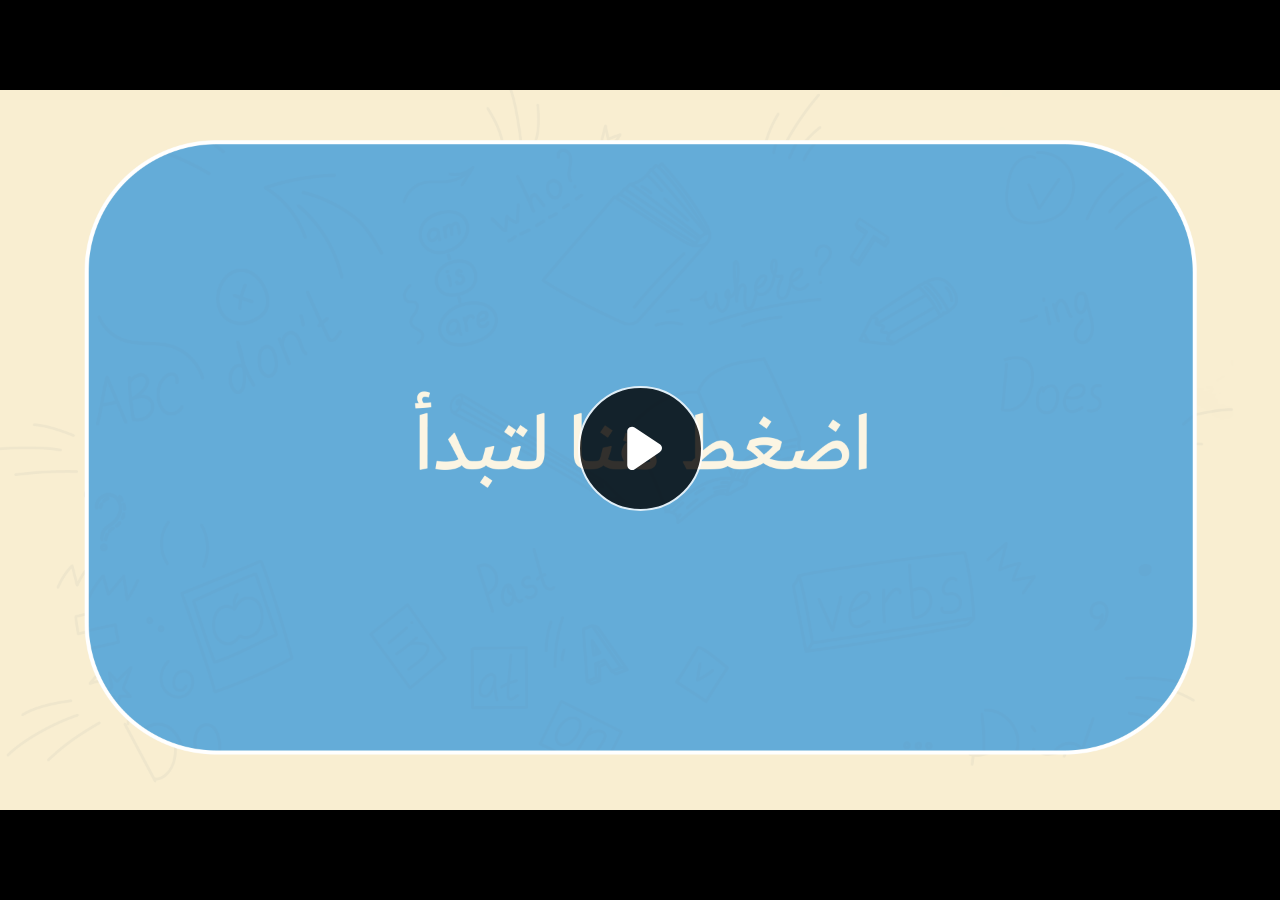
<file: index.html>
﻿<!doctype html>
<html lang="en-US">
<head>
  <meta charset="utf-8">
  <!-- Created using Storyline 360 - http://www.articulate.com  -->
  <!-- version: 3.77.30587.0 -->
  <title>EG.G6.ESCI.SEM1.UA.T1.S3.3 Q2</title>
  <meta http-equiv="x-ua-compatible" content="IE=edge"/>
  <meta name="viewport" content="width=device-width,initial-scale=1,user-scalable=no,shrink-to-fit=no,minimal-ui"/>
  <meta name="apple-mobile-web-app-capable" content="yes"/>
  <style>
    html, body { height: 100%; padding: 0; margin: 0 }
    #app { height: 100%; width: 100%; }
  </style>

  <script>
    window.DS = {};
    window.globals = {
      DATA_PATH_BASE: '',
      HAS_FRAME: true,
      HAS_SLIDE: true,

      lmsPresent: false,
      tinCanPresent: false,
      cmi5Present: false,
      aoSupport: false,
      scale: 'noscale',
      captureRc: false,
      browserSize: 'optimal',
      bgColor: '#282828',
      features: 'AccessibleVideo,ConnectionMessages,DropIn1,DropIn2,FullScreenToggle,LayerPresentAsDialog,MultipleQuizTracking,PlayerSpeedControl,StreamingVideo,UpdatedThemeEditor,UseAudioElement,VideoSync',
      themeName: 'unified',
      preloaderColor: '#FFFFFF',
      suppressAnalytics: false,
      productChannel: 'stable',
      publishSource: 'storyline',
      aid: 'aid|91157bde-8065-478c-9d48-2e928d1617b8',
      cid: '1c8e9d04-6d1b-4b42-a615-0e039b97aadc',
      playerVersion: '3.77.30587.0',
      publishTimestamp: '2023-12-03T19:05:39.0937410Z',
      maxIosVideoElements: 10,
      connectionSettings: { message: 'You%20are%20offline.%20Trying%20to%20reconnect...', useDarkTheme: false, mode: 'disabled' },

      
      parseParams: function(qs) {
        if (window.globals.parsedParams != null) {
          return window.globals.parsedParams;
        }
        qs = (qs || window.location.search.substr(1)).split('+').join(' ');
        var params = {},
            tokens,
            re = /[?&]?([^=]+)=([^&]*)/g;

        while (tokens = re.exec(qs)) {
          params[decodeURIComponent(tokens[1]).trim()] =
            decodeURIComponent(tokens[2]).trim();
        }
        window.globals.parsedParams = params;
        return params;
      }

    };
  </script>
  <script>
    var isIe11 = ('ActiveXObject' in window || window.MSBlobBuilder != null)
      && window.msCrypto != null && !window.ActiveXObject;
    if (isIe11) {
      window.globals.unsupportedBrowser = true;
      document.write(atob('[base64]'));
    }
  </script>
  
  <script>window.THREE = { };</script>
  
</head>
<body style="background: #282828" class="cs-HTML theme-unified">
  <!-- 360 -->
  <script>!function(){var e,i=/iPhone/i,o=/iPod/i,n=/iPad/i,t=/\biOS-universal(?:.+)Mac\b/i,r=/\bAndroid(?:.+)Mobile\b/i,a=/Android/i,d=/(?:SD4930UR|\bSilk(?:.+)Mobile\b)/i,p=/Silk/i,l=/Windows Phone/i,u=/\bWindows(?:.+)ARM\b/i,b=/BlackBerry/i,s=/BB10/i,c=/Opera Mini/i,f=/\b(CriOS|Chrome)(?:.+)Mobile/i,h=/Mobile(?:.+)Firefox\b/i,v=function(e){return void 0!==e&&"MacIntel"===e.platform&&"number"==typeof e.maxTouchPoints&&e.maxTouchPoints>1&&"undefined"==typeof MSStream};e=function(e){var m={userAgent:"",platform:"",maxTouchPoints:0};e||"undefined"==typeof navigator?"string"==typeof e?m.userAgent=e:e&&e.userAgent&&(m={userAgent:e.userAgent,platform:e.platform,maxTouchPoints:e.maxTouchPoints||0}):m={userAgent:navigator.userAgent,platform:navigator.platform,maxTouchPoints:navigator.maxTouchPoints||0};var g=m.userAgent,y=g.split("[FBAN");void 0!==y[1]&&(g=y[0]),void 0!==(y=g.split("Twitter"))[1]&&(g=y[0]);var A=function(e){return function(i){return i.test(e)}}(g),w={apple:{phone:A(i)&&!A(l),ipod:A(o),tablet:!A(i)&&(A(n)||v(m))&&!A(l),universal:A(t),device:(A(i)||A(o)||A(n)||A(t)||v(m))&&!A(l)},amazon:{phone:A(d),tablet:!A(d)&&A(p),device:A(d)||A(p)},android:{phone:!A(l)&&A(d)||!A(l)&&A(r),tablet:!A(l)&&!A(d)&&!A(r)&&(A(p)||A(a)),device:!A(l)&&(A(d)||A(p)||A(r)||A(a))||A(/\bokhttp\b/i)},windows:{phone:A(l),tablet:A(u),device:A(l)||A(u)},other:{blackberry:A(b),blackberry10:A(s),opera:A(c),firefox:A(h),chrome:A(f),device:A(b)||A(s)||A(c)||A(h)||A(f)},any:!1,phone:!1,tablet:!1};return w.any=w.apple.device||w.android.device||w.windows.device||w.other.device,w.phone=w.apple.phone||w.android.phone||w.windows.phone,w.tablet=w.apple.tablet||w.android.tablet||w.windows.tablet,w}(),"object"==typeof exports&&"undefined"!=typeof module?module.exports=e:"function"==typeof define&&define.amd?define((function(){return e})):this.isMobile=e}();
    window.isMobile.apple.tablet = window.isMobile.apple.tablet ||
      (navigator.platform === 'MacIntel' && navigator.maxTouchPoints > 1);
    window.isMobile.apple.device = window.isMobile.apple.device || window.isMobile.apple.tablet;
    window.isMobile.tablet = window.isMobile.tablet || window.isMobile.apple.tablet;
    window.isMobile.any = window.isMobile.any || window.isMobile.apple.tablet;
  </script>

  <div id="focus-sink" tabindex="-1"></div>

  <div id="preso"></div>
  <script>
    (function() {

      var classTypes = [ 'desktop', 'mobile', 'phone', 'tablet' ];

      var addDeviceClasses = function(prefix, testObj) {
        var curr, i;
        for (i = 0; i < classTypes.length; i++) {
          curr = classTypes[i];
          if (testObj[curr]) {
            document.body.classList.add(prefix + curr);
          }
        }
      };

      var params = window.globals.parseParams(),
          isDevicePreview = params.devicepreview === '1',
          isPhoneOverride = params.deviceType === 'phone' || (isDevicePreview && params.phone == '1'),
          isTabletOverride = (params.deviceType === 'tablet' || isDevicePreview) && !isPhoneOverride,
          isMobileOverride = isPhoneOverride || isTabletOverride;

      var deviceView = {
        desktop: !window.isMobile.any && !isMobileOverride,
        mobile: window.isMobile.any || isMobileOverride,
        phone: isPhoneOverride || (window.isMobile.phone && !isTabletOverride),
        tablet: isTabletOverride || window.isMobile.tablet
      };

      window.globals.deviceView = deviceView;
      window.isMobile.desktop = !window.isMobile.any;
      window.isMobile.mobile = window.isMobile.any;

      addDeviceClasses('view-', deviceView);

    })();
  </script>
  
  <script src='story_content/user.js' type=text/javascript></script>
  <div class="slide-loader"></div>

  <script>
    var doc = document, loader = doc.body.querySelector('.slide-loader'); [ 1, 2, 3 ].forEach(function(n) { var d = doc.createElement('div'); d.style.backgroundColor = window.globals.preloaderColor; d.classList.add('mobile-loader-dot'); d.classList.add('dot' + n); loader.appendChild(d); });
  </script>

  <div class="mobile-load-title-overlay" style="display: none">
    <div class="mobile-load-title">EG.G6.ESCI.SEM1.UA.T1.S3.3 Q2</div>
  </div>

  <div class="mobile-chrome-warning"></div>

  
<style>
  .warn-connection-dialog {
    display: none;
    background: transparent;
    pointer-events: none;
    position: fixed;
    left: 0;
    top: 0;
    width: 100%;
    height: 100%;
    z-index: 999;
  }

  .warn-connection-content {
    border-radius: 4px;
    background: white;
    border: 1px solid #E7E7E7;
    color: #333333;
    box-shadow: 0 2px 4px rgba(0, 0, 0, 0.25);
    transition: all 150ms ease-out;
    position: absolute;
    white-space: nowrap;
  }

  .view-phone.is-landscape .warn-connection-content {
    left: 23px;
    bottom: 23px;
  }

  .view-tablet.is-landscape .warn-connection-content {
    left: 50%;
    top: 20px;
    transform: translateX(-50%);
  }

  .is-portrait .warn-connection-content {
    transform: translate(-50%, calc(-100% - 15px));
  }

  .warn-connection-content p {
    display: inline-block;
    margin: 0 8px 0 0;
    line-height: 33px;
    font-size: 11px;
  }

  .warn-connection-content svg {
    position: relative;
    vertical-align: middle;
    margin: 0 2px 2px 8px;
  }

  .view-desktop .warn-connection-content {
    left: 1.5em;
    bottom: 1.5em;
  }

  .view-desktop .warn-connection-content p {
    font-size: 1.1em;
  }

  .is-offline .warn-connection-dialog {
    display: block;
  }

  .is-offline .cs-panel * {
    pointer-events: none !important;
  }

  .is-offline .cs-panel {
    pointer-events: all !important;
  }

  .is-offline #nav-controls * {
    pointer-events: none !important;
  }

  .is-offline #nav-controls {
    pointer-events: all !important;
  }
</style>

<div class="warn-connection-dialog">
  <div class="warn-connection-content">
    <svg width="17" height="15" viewBox="0 0 17 15" xmlns="http://www.w3.org/2000/svg">
      <path fill="#8F0000" stroke="white" d="M16.07,12.98 L15.88,12.23 L9.51,1.21 C8.97,0.26,7.6,0.26,7.06,1.21 L0.69,12.23 C0.15,13.16,0.81,14.36,1.91,14.36 H14.65 C15.47,14.36,16.05,13.7,16.07,12.98 Z"/>
      <path fill="white" stroke="white" d="M8.58,5.5 C8.35,5.28,8.5,5.35,8.21,5.32 C8.09,5.35,7.97,5.49,7.96,5.67 C7.97,5.79,7.98,5.92,7.98,6.04 L7.98,6.04 C7.99,6.17,8,6.31,8.01,6.43 L8.01,6.44 C8.03,6.92,8.06,7.41,8.09,7.9 L8.09,7.9 C8.12,8.39,8.14,8.88,8.17,9.37 C8.17,9.39,8.18,9.42,8.2,9.44 C8.23,9.46,8.25,9.47,8.28,9.47 C8.31,9.47,8.34,9.46,8.35,9.44 C8.37,9.43,8.38,9.4,8.39,9.35 L8.39,9.34 C8.39,9.24,8.4,9.15,8.4,9.05 L8.4,9.05 C8.41,8.96,8.41,8.86,8.42,8.75 C8.43,8.44,8.45,8.12,8.47,7.81 L8.47,7.81 C8.49,7.49,8.51,7.18,8.53,6.87 C8.55,6.46,8.56,6.05,8.59,5.64 L8.6,5.62 C8.6,5.57,8.59,5.53,8.58,5.5 L8.21,5.32 Z"/>
      <circle fill="white" stroke="white" cx="8.3" cy="11.35" r="0.3"/>
    </svg>
    <p>You are offline. Trying to reconnect...</p>
  </div>
</div>

<script>
  (function() {
    window.DS.connection = {
      warningShown: false,
      assets: {},
      loadingAssetGroup: false,
      retryDelay: 500
    };

    var connectionSettings = window.globals.connectionSettings || {};

    // The `window.globals.features` variable must be set in `webpack.dev.config` when testing locally - it is not enough
    // to have it in the data - but it must be set there as well.
    var useConnectionMessages = window.AbortController != null &&
      window.location.protocol != 'file:' &&
      window.globals.features.indexOf('ConnectionMessages') != -1 &&
      connectionSettings.mode === 'normal';

    window.DS.connection.useConnectionMessages = useConnectionMessages

    var assetCount = 0;
    var checkLoadedId;


    if (useConnectionMessages && connectionSettings != null) {
      var contentEl = document.querySelector('.warn-connection-content');
      var messageEl = contentEl.querySelector('p')

      if (connectionSettings.useDarkTheme) {
        contentEl.style.borderColor = '#BABBBA';
        contentEl.style.backgroundColor = '#282828';
        contentEl.style.color = '#FFFFFF';
      }

      if (connectionSettings.message != null) {
        messageEl.textContent = window.decodeURIComponent(connectionSettings.message);
      }
    }

    function checkAssetsReady() {
      for (var i in DS.connection.assets) {
        if (!DS.connection.assets[i].success) {
          return false;
        }
      }
      return true;
    }

    function stopAssetGroup() {
      if (!useConnectionMessages) { return; }

      assetCount = 0;

      DS.connection.oldAssetGroup = DS.connection.assets;
      DS.connection.assets = {};
      DS.connection.loadingAssetGroup = false;
      clearInterval(checkLoadedId);
    }

    function startAssetGroup() {
      if (!useConnectionMessages) { return; }
      var ticks = 0;
      clearInterval(checkLoadedId);
      checkLoadedId = setInterval(function() {
        var loaded = 0;
        if (assetCount === 0 && loaded === 0) {
          clearInterval(checkLoadedId);
          return;
        }

        for (var i in DS.connection.assets) {
          if (DS.connection.assets[i].success) {
            loaded++;
          }
        }

        if (assetCount === loaded && checkAssetsReady()) {
          for (var i in DS.connection.assets) {
            if (DS.connection.assets[i].action) {
              DS.connection.assets[i].action();
            }
          }
          hideWarning();
          stopAssetGroup();
        }
      }, 100)
    }

    function requiredAsset(url, action, retry, type) {
      if (!useConnectionMessages) { return; }
      if (DS.connection.assets[url]) { return; }

      DS.connection.assets[url] = {
        success: false, action: action, retry: retry, type: type
      };
      assetCount = Object.keys(DS.connection.assets).length;
      if (!DS.connection.loadingAssetGroup) {
        startAssetGroup();
      }
      DS.connection.loadingAssetGroup = true;
    }

    function assetLoaded(url) {
      if (!useConnectionMessages) { return; }
      if (DS.connection.assets[url]) {
        DS.connection.assets[url].success = true;
      }
    }

    function assetFailed(url) {
      if (!useConnectionMessages) { return; }
      if (!DS.connection.assets[url]) {
        if (/\.js$/.test(url) && url.indexOf('transcripts') === -1) {
          setTimeout(function() {
            if (DS.connection.lastSlideLoaded != null) {
              DS.connection.lastSlideLoaded();
            }
          }, DS.connection.retryDelay);
        }
        return;
      }
      if (!DS.connection.warningShown) { showWarning(); }
      if (DS.connection.assets[url].retry) {
        setTimeout(function() {
          if (!DS.connection.assets[url].success) {
            DS.connection.assets[url].retry()
          }
        }, DS.connection.retryDelay);
      }
    }

    function hideWarning() {
      document.body.classList.remove('is-offline');
      DS.connection.warningShown = false;
    }
    DS.connection.hideWarning = hideWarning

    function showWarning(btn) {
      document.body.classList.add('is-offline')
      DS.connection.warningShown = true;
      updateWarningPosition();
    }

    function updateWarningPosition() {
      if (!DS.connection.warningShown) {
        return;
      }

      var isPortrait = document.body.classList.contains('is-portrait');
      var warningEl = document.querySelector('.warn-connection-content');

      if (isPortrait) {
        var slide = document.querySelector('.primary-slide');
        var slideRect = slide.getBoundingClientRect();

        warningEl.style.top = `${slideRect.top}px`
        warningEl.style.left = `${slideRect.left + slideRect.width / 2}px`
      } else {
        warningEl.style.top = null;
        warningEl.style.left = null;
      }

      window.requestAnimationFrame(updateWarningPosition);
    }

    // these will all be noops if the feature flag isn't set in
    // the data and `window.globals.features`
    DS.connection.requiredAsset = requiredAsset;
    DS.connection.assetLoaded = assetLoaded;
    DS.connection.assetFailed = assetFailed;
    DS.connection.stopAssetGroup = stopAssetGroup;
    DS.connection.startAssetGroup = startAssetGroup;
  })();
</script>


  <script>
    
    if (window.autoSpider && window.vInterfaceObject) {
      document.querySelector('.mobile-load-title-overlay').style.display = 'none';
    }
  </script>

  

  <link rel="stylesheet" href="html5/data/css/output.min.css" data-noprefix/>
</body>
<script src="html5/lib/scripts/bootstrapper.min.js"></script>
</html>
</file>
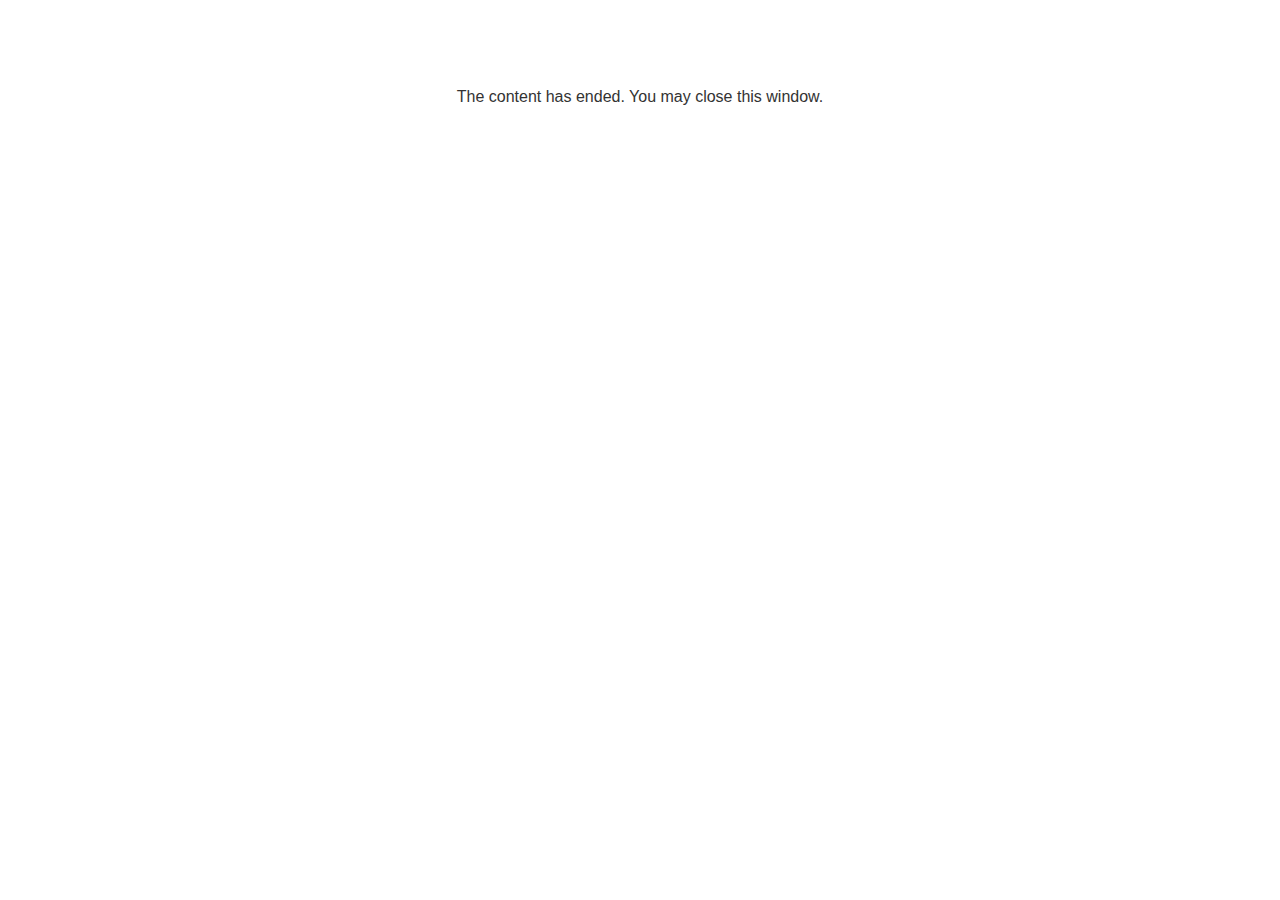
<file: lms/goodbye.html>
<!doctype html>
<html>
<body style="background-color: #ffffff;">

<p role="alert" style="color: #333333;font-family: Lato, articulate, tahoma, arial;font-size: medium;text-align: center;">
<br><br><br><br>
The content has ended. You may close this window.
</p>

</body>
</html>
</file>
<file: html5/data/css/output.min.css>
@font-face {
  font-family: 'LatoBold Charset1_ BoldFFA883F7';
  src: url('[data-uri]');
  font-style: normal;
  font-weight: normal;
}
@font-face {
  font-family: 'Lato Charset1_ 6f7CZrzkA2CBCA55';
  src: url('[data-uri]');
  font-style: normal;
  font-weight: normal;
}
@font-face {
  font-family: 'DubaiBold Charset1_BoldC8320A3E';
  src: url('[data-uri]');
  font-style: normal;
  font-weight: normal;
}
@font-face {
  font-family: 'Dubai Charset1_ 5pRGZ5H4581D8A6';
  src: url('[data-uri]');
  font-style: normal;
  font-weight: normal;
}
@font-face {
  font-family: 'Dubai MediumBold ChBoldCFF80C66';
  src: url('[data-uri]');
  font-style: normal;
  font-weight: normal;
}
@font-face {
  font-family: 'Open Sans Charset1_ 6lpC524BDDB';
  src: url('[data-uri]');
  font-style: normal;
  font-weight: normal;
}
@font-face {
  font-family: 'Dubai Charset0_v8wz5Y8k741D6E07';
  src: url('[data-uri]');
  font-style: normal;
  font-weight: normal;
}
@font-face {
  font-family: 'DubaiBold Charset0_BoldD2773439';
  src: url('[data-uri]');
  font-style: normal;
  font-weight: normal;
}
@font-face {
  font-family: 'Dubai MediumBold ChBold9429EB4D';
  src: url('[data-uri]');
  font-style: normal;
  font-weight: normal;
}
@font-face {
  font-family: 'Open Sans Charset0_v9TY33EDE6F2';
  src: url('[data-uri]');
  font-style: normal;
  font-weight: normal;
}
.cs-HTML {
  background: rgba(40, 40, 40, 1);
}
.cs-npnxnanbsnfns00001100101 .cs-infopanel  {
  box-shadow: 0 1px 0 rgba(0, 0, 0, 0);
  background: rgba(255, 255, 255, 1);
}
.cs-npnxnanbsnfns00001100101 .cs-infopanel .cs-link {
  color: rgba(186, 187, 186, 1);
}
.cs-npnxnanbsnfns00001100101 .cs-infopanel .cs-link:hover {
  color: rgba(255, 255, 255, 1);
}
.cs-npnxnanbsnfns00001100101 .cs-infopanel .cs-name {
  color: rgba(68, 68, 68, 1);
}
.cs-npnxnanbsnfns00001100101 .cs-infopanel .cs-title {
  color: rgba(153, 153, 153, 1);
}
.cs-npnxnanbsnfns00001100101 .cs-infopanelpopup  {
  box-shadow: 0 1px 0 rgba(0, 0, 0, 0);
  background: rgba(0, 0, 0, 0);
}
.cs-npnxnanbsnfns00001100101 .cs-infopanelpopup .cs-link {
  color: rgba(255, 0, 0, 1);
}
.cs-npnxnanbsnfns00001100101 .cs-infopanelpopup .cs-link:hover {
  color: rgba(255, 255, 255, 1);
}
.cs-npnxnanbsnfns00001100101 .cs-infopanelpopup .cs-name {
  color: rgba(255, 255, 255, 1);
}
.cs-npnxnanbsnfns00001100101 .cs-infopanelpopup .cs-bio {
  color: rgba(186, 187, 186, 1);
}
.cs-npnxnanbsnfns00001100101 .cs-timer  {
  color: rgba(186, 187, 186, 1);
}
.cs-npnxnanbsnfns00001100101 .cs-duration stop:first-child {
  stop-color: rgba(60, 60, 60, 1);
}
.cs-npnxnanbsnfns00001100101 .cs-duration stop:last-child {
  stop-color: rgba(60, 60, 60, 1);
}
.cs-npnxnanbsnfns00001100101 .cs-elapsed stop:first-child {
  stop-color: rgba(254, 227, 71, 1);
}
.cs-npnxnanbsnfns00001100101 .cs-elapsed stop:last-child {
  stop-color: rgba(254, 227, 71, 1);
}
.cs-npnxnanbsnfns00001100101 .cs-timer .cs-pie .cs-innerstroke {
  stroke: rgba(199, 199, 199, 1);
}
.cs-npnxnanbsnfns00001100101 .cs-timer .cs-pie .cs-innerborder {
  stroke: rgba(255, 255, 255, 1);
}
.cs-npnxnanbsnfns00001100101 .cs-window  {
  box-shadow: 0 8px 5px rgba(0, 0, 0, 0.2);
  border-color: rgba(49, 99, 0, 0);
  background: rgba(33, 33, 33, 1);
  color: rgba(248, 248, 248, 1);
}
.cs-npnxnanbsnfns00001100101 .cs-window .cs-diva {
  border-color: rgba(78, 78, 78, 1);
}
.cs-npnxnanbsnfns00001100101 .cs-window .cs-divb {
  border-color: rgba(78, 78, 78, 0);
}
.cs-npnxnanbsnfns00001100101 .cs-editor .cs-editor-slide {
  color: rgba(226, 226, 226, 1);
}
.cs-npnxnanbsnfns00001100101 .cs-editor .cs-editor-html {
  color: rgba(186, 187, 186, 1);
}
.cs-npnxnanbsnfns00001100101 .cs-editor .cs-editor-button {
  text-shadow: 0 1px 0 rgba(0, 0, 0, 0);
  color: rgba(255, 255, 255, 1);
  border-color: rgba(211, 211, 211, 1);
  background: rgba(34, 34, 34, 1);
}
.cs-npnxnanbsnfns00001100101 .cs-editor .cs-editor-button:hover {
  background: rgba(68, 68, 68, 1);
}
.cs-npnxnanbsnfns00001100101 .cs-editor .cs-editor-button:active {
  background: rgba(68, 68, 68, 1);
}
.cs-npnxnanbsnfns00001100101 .cs-listitem  {
  color: rgba(186, 187, 186, 1);
  border-color: none;
  border: 1px solid transparent;
}
.cs-npnxnanbsnfns00001100101 .cs-listitem:hover {
  background: rgba(255, 255, 255, 0.06);
  border-color: rgba(108, 108, 108, 1) !important;
  border-width: 1px;
  border-radius: 2px;
  border-style: solid;
  box-sizing: border-box;
}
.cs-npnxnanbsnfns00001100101 .cs-listitem.hover {
  background: rgba(255, 255, 255, 0.06);
  border-color: rgba(108, 108, 108, 1) !important;
  border-width: 1px;
  border-radius: 2px;
  border-style: solid;
  box-sizing: border-box;
}
.cs-npnxnanbsnfns00001100101 .cs-glossary  {
  color: rgba(186, 187, 186, 1);
}
.cs-npnxnanbsnfns00001100101 .cs-glossary .cs-scrolling-panel {
  background: rgba(0, 0, 0, 0);
}
.cs-npnxnanbsnfns00001100101 .cs-glossary .cs-term.cs-selected .cs-choice-list-trigger {
  color: rgba(255, 255, 255, 1);
  background: rgba(255, 255, 255, 1);
}
.cs-npnxnanbsnfns00001100101 .cs-glossary .cs-term.cs-selected .cs-choice-list-trigger:focus {
  color: rgba(255, 255, 255, 1);
  background: rgba(255, 255, 255, 1);
}
.cs-npnxnanbsnfns00001100101 .cs-glossary .cs-term:hover .cs-choice-list-trigger {
  background: rgba(186, 187, 186, 1);
}
.cs-npnxnanbsnfns00001100101 .cs-glossary .cs-term.hover .cs-choice-list-trigger {
  background: rgba(186, 187, 186, 1);
}
.cs-npnxnanbsnfns00001100101 .cs-glossary .cs-term .cs-choice-list-trigger:focus {
  background: rgba(186, 187, 186, 1);
}
.cs-npnxnanbsnfns00001100101 .cs-glossary .cs-diva {
  border-color: rgba(0, 0, 0, 0);
}
.cs-npnxnanbsnfns00001100101 .cs-glossary .cs-divb {
  border-color: rgba(0, 0, 0, 0);
}
.cs-npnxnanbsnfns00001100101 .cs-glossary .cs-divc {
  border-color: rgba(0, 0, 0, 0);
}
.cs-npnxnanbsnfns00001100101 .cs-glossary .cs-heading {
  color: rgba(248, 248, 248, 1);
  font-weight: 700;
}
.note-content p span {
  color: rgba(186, 187, 186, 1);
  line-height: 1.4em;
  font-size: 103.769%;
}
.cs-npnxnanbsnfns00001100101 .cs-resource .cs-separator {
  border-color: rgba(0, 0, 0, 0);
}
.cs-npnxnanbsnfns00001100101 .cs-outline  {
  color: rgba(45, 45, 45, 1);
}
.cs-npnxnanbsnfns00001100101 .cs-outline .cs-diva {
  border-color: rgba(0, 0, 0, 0);
}
.cs-npnxnanbsnfns00001100101 .cs-outline .cs-divb {
  border-color: rgba(0, 0, 0, 0);
}
.cs-npnxnanbsnfns00001100101 .cs-outline .cs-divc {
  border-color: rgba(0, 0, 0, 0);
}
.cs-npnxnanbsnfns00001100101 .cs-outline .cs-search-filter:hover {
  color: rgba(0, 0, 0, 0);
}
.cs-npnxnanbsnfns00001100101 .cs-outline .cs-search-filter.hover {
  color: rgba(0, 0, 0, 0);
}
.cs-npnxnanbsnfns00001100101 .cs-transcript  {
  color: rgba(255, 255, 255, 1);
}
.cs-npnxnanbsnfns00001100101 .cs-transcript .cs-div {
  border-color: rgba(0, 0, 0, 0);
}
.cs-npnxnanbsnfns00001100101 .cs-tabs:not(.topmenu-item) {
  color: rgba(248, 248, 248, 1);
}
.cs-npnxnanbsnfns00001100101 .cs-tabs .cs-inner-button:not(.topmenu-item) {
  text-shadow: 0 1px 0 rgba(0, 0, 0, 0);
}
.cs-npnxnanbsnfns00001100101 .cs-tabs:hover:not(.topmenu-item) {
  color: rgba(248, 248, 248, 1);
}
.cs-npnxnanbsnfns00001100101 .cs-tabs.cs-selected {
  background: rgba(0, 0, 0, 0);
  color: rgba(248, 248, 248, 1);
}
.cs-npnxnanbsnfns00001100101 .cs-seekcontrol  {
  background: rgba(0, 0, 0, 0);
  border-color: rgba(0, 0, 0, 0);
}
.cs-npnxnanbsnfns00001100101 .cs-seekcontrol .cs-button:hover .cs-icon {
  fill: rgba(255, 255, 255, 1);
}
.cs-npnxnanbsnfns00001100101 .cs-seekcontrol .cs-button.hover .cs-icon {
  fill: rgba(255, 255, 255, 1);
}
.cs-npnxnanbsnfns00001100101 .cs-seekcontrol .cs-button .cs-icon-shadow {
  fill: rgba(0, 0, 0, 0);
}
.cs-npnxnanbsnfns00001100101 .cs-seekcontrol .cs-button .cs-icon {
  fill: rgba(180, 180, 180, 1);
}
.cs-npnxnanbsnfns00001100101 .cs-seekcontrol .cs-seek .cs-fill {
  background: rgba(255, 255, 255, 0.6);
}
.cs-npnxnanbsnfns00001100101 .cs-seekcontrol .cs-seek {
  background: rgba(108, 108, 108, 1);
  border-color: rgba(0, 0, 0, 0);
}
.cs-npnxnanbsnfns00001100101 .cs-searchinput .cs-input {
  color: rgba(186, 187, 186, 1);
  border-color: rgba(0, 0, 0, 0);
  background: rgba(255, 255, 255, 0.06);
}
.cs-npnxnanbsnfns00001100101 .cs-searchinput .cs-input:focus {
  color: rgba(248, 248, 248, 1);
  background: rgba(41, 41, 41, 1);
}
.cs-npnxnanbsnfns00001100101 .cs-searchinput .cs-input:hover {
  box-shadow: inset 0 0 1px 0 rgba(69, 126, 19, 0);
}
.cs-npnxnanbsnfns00001100101 .cs-searchinput .cs-input.hover {
  box-shadow: inset 0 0 1px 0 rgba(69, 126, 19, 0);
}
.cs-npnxnanbsnfns00001100101 .cs-searchinput .cs-button .cs-icon {
  fill: rgba(186, 187, 186, 1);
}
.cs-npnxnanbsnfns00001100101 .cs-searchinput .cs-button:hover {
  fill: rgba(63, 133, 0, 1);
}
.cs-npnxnanbsnfns00001100101 .cs-searchinput .cs-button.hover {
  fill: rgba(63, 133, 0, 1);
}
.cs-npnxnanbsnfns00001100101 .cs-menu  {
  box-shadow: 0 1px 0 rgba(0, 0, 0, 0);
  background: rgba(33, 33, 33, 1);
}
.cs-npnxnanbsnfns00001100101 .cs-topmenu-item.active .cs-tab {
  background: rgba(33, 33, 33, 1);
}
.cs-npnxnanbsnfns00001100101 .cs-logo  {
  box-shadow: 0 1px 0 rgba(37, 75, 0, 1);
  background: rgba(255, 255, 255, 0);
}
.cs-npnxnanbsnfns00001100101 .cs-checkbox  {
  color: rgba(255, 255, 255, 1);
}
.cs-npnxnanbsnfns00001100101 .cs-checkbox:hover {
  border-color: rgba(175, 221, 130, 1);
}
.cs-npnxnanbsnfns00001100101 .cs-checkbox.hover {
  border-color: rgba(175, 221, 130, 1);
}
.cs-npnxnanbsnfns00001100101 .cs-checkbox .cs-box {
  color: rgba(255, 255, 255, 1);
  border-color: rgba(42, 83, 0, 1);
}
.cs-npnxnanbsnfns00001100101 .cs-checkbox .cs-box:checked::after {
  color: rgba(43, 196, 0, 1);
}
.cs-npnxnanbsnfns00001100101 .cs-button  {
  text-shadow: 0 1px 0 rgba(0, 0, 0, 0);
  color: rgba(186, 187, 186, 1);
  border-color: rgba(0, 0, 0, 0);
  background: rgba(0, 0, 0, 0);
  box-shadow: 0 1px 0 rgba(0, 0, 0, 0);
}
.cs-npnxnanbsnfns00001100101 .cs-button .cs-icon {
  fill: rgba(186, 187, 186, 1);
}
.cs-npnxnanbsnfns00001100101 .cs-button .cs-icon-shadow {
  fill: rgba(0, 0, 0, 0);
}
.cs-npnxnanbsnfns00001100101 .cs-button:hover {
  background: rgba(248, 248, 248, 1);
}
.cs-npnxnanbsnfns00001100101 .cs-button.hover {
  background: rgba(248, 248, 248, 1);
}
.cs-npnxnanbsnfns00001100101 .cs-button:active {
  background: rgba(0, 0, 0, 0);
}
.cs-npnxnanbsnfns00001100101 .cs-button.cs-disabled:hover {
  background: rgba(0, 0, 0, 0);
}
.cs-npnxnanbsnfns00001100101 .cs-button.cs-disabled.hover {
  background: rgba(0, 0, 0, 0);
}
.cs-npnxnanbsnfns00001100101 .cs-button.cs-disabled:active {
  background: rgba(0, 0, 0, 0);
}
.cs-npnxnanbsnfns00001100101 .cs-button.cs-volume:hover {
  background: rgba(0, 0, 0, 0);
}
.cs-npnxnanbsnfns00001100101 .cs-button.cs-volume.hover {
  background: rgba(0, 0, 0, 0);
}
.cs-npnxnanbsnfns00001100101 .cs-button.cs-volume:active {
  background: rgba(0, 0, 0, 0);
}
.cs-npnxnanbsnfns00001100101.cs-base  {
  color: rgba(186, 187, 186, 1);
  border-color: rgba(40, 40, 40, 1);
  background: rgba(40, 40, 40, 1);
}
.cs-npnxnanbsnfns00001100101.cs-base .cs-separator .cs-diva {
  background: rgba(69, 69, 69, 1);
}
.cs-npnxnanbsnfns00001100101.cs-base .cs-separator .cs-divb {
  background: rgba(0, 0, 0, 0);
}
.cs-npnxnanbsnfns00001100101.cs-base .cs-topmenu-item.active .cs-tab {
  border-color: rgba(69, 69, 69, 1);
}
.cs-npnxnanbsnfns00001100101.cs-base .cs-topmenu-item.active .cs-panel {
  border-color: rgba(69, 69, 69, 1);
}
.cs-npnxnanbsnfns00001100101.cs-base .cs-left {
  background: rgba(33, 33, 33, 1);
}
.cs-npnxnanbsnfns00001100101.cs-base .cs-area-primary .cs-slide-container {
  background: rgba(40, 40, 40, 1);
}
.cs-npnxnanbsnfns00001100101.cs-base.cs-custom-theme .cs-brandhighlight-bg {
  background: rgba(79, 189, 244, 1) !important;
}
.cs-npnxnanbsnfns00001100101.cs-base.cs-custom-theme .cs-brandhighlight-secondary-bg {
  background: rgba(255, 255, 255, 1) !important;
}
.cs-npnxnanbsnfns00001100101.cs-base.cs-custom-theme .cs-brandhighlight-border {
  border-color: rgba(79, 189, 244, 1) !important;
}
.cs-npnxnanbsnfns00001100101.cs-base.cs-custom-theme .cs-brandhighlight-text {
  color: rgba(79, 189, 244, 1) !important;
}
.cs-npnxnanbsnfns00001100101.cs-base.cs-custom-theme .cs-brandhighlight-fill {
  fill: rgba(79, 189, 244, 1) !important;
}
.cs-npnxnanbsnfns00001100101.cs-base.cs-custom-theme .cs-listitem.cs-selected {
  background-color: rgba(255, 255, 255, 0.06) !important;
}
.cs-npnxnanbsnfns00001100101 .cs-volume::-moz-range-thumb {
  border-color: rgba(43, 85, 0, 1);
  box-shadow: inset 0 0 1px 0 rgba(43, 85, 0, 1);
  background: rgba(255, 255, 255, 1);
}
.cs-npnxnanbsnfns00001100101 .cs-volume::-ms-thumb {
  border-color: rgba(43, 85, 0, 1);
  box-shadow: inset 0 0 1px 0 rgba(43, 85, 0, 1);
  background: rgba(255, 255, 255, 1);
}
.cs-npnxnanbsnfns00001100101 .cs-volume::-webkit-slider-thumb {
  border-color: rgba(43, 85, 0, 1);
  box-shadow: inset 0 0 1px 0 rgba(43, 85, 0, 1);
  background: rgba(255, 255, 255, 1);
}
.cs-npnxnanbsnfns00001100101 .cs-volume::-moz-range-track {
  border-color: rgba(66, 140, 1, 1);
  background: rgba(108, 108, 108, 1);
}
.cs-npnxnanbsnfns00001100101 .cs-volume::-ms-track {
  border-color: rgba(66, 140, 1, 1);
  background: rgba(108, 108, 108, 1);
}
.cs-npnxnanbsnfns00001100101 .cs-volume::-webkit-slider-runnable-track {
  border-color: rgba(66, 140, 1, 1);
  background: rgba(108, 108, 108, 1);
}
body.show-focus .tab-focus-box {
  box-shadow: 0 0 0 1px rgba(255, 255, 0, 1), 0 0 0 3px rgba(0, 32, 96, 1), 0 0 5px 5px rgba(255, 255, 0, 1);
  border-color: transparent;
  outline: 2px transparent solid;
}
.skipnav {
  box-shadow: 0 0 0 1px rgba(255, 255, 0, 1), 0 0 0 3px rgba(0, 32, 96, 1), 0 0 5px 5px rgba(255, 255, 0, 1);
  border-color: transparent;
  outline: 2px transparent solid;
}
.cs-npnxnanbsnfns00001100101 .cs-listitem:hover {
  color: none;
}
.cs-npnxnanbsnfns00001100101 .cs-listitem.hover {
  color: none;
}
.cs-npnxnanbsnfns00001100101 .cs-listitem.cs-viewed {
  color: #BABBBA;
}
.cs-npnxnanbsnfns00001100101 .cs-listitem {
  color: #BABBBA;
}
.cs-npnxnanbsnfns00001100101 .cs-listitem:hover .cs-icon-carrot * {
  fill: none;
}
.cs-npnxnanbsnfns00001100101 .cs-listitem.hover .cs-icon-carrot * {
  fill: none;
}
.cs-npnxnanbsnfns00001100101 .cs-listitem .cs-icon-carrot {
  color: none;
  top: calc(3px);
}
.cs-npnxnanbsnfns00001100101 .cs-listitem .cs-icon-carrot .cs-shadow {
  color: #F8F8F8;
}
.cs-npnxnanbsnfns00001100101 .item-collapsible .is-scene {
  color: #F8F8F8 !important;
  font-weight: 700;
}
.cs-npnxnanbsnfns00001100101 .is-scene .cs-icon-carrot * {
  color: #F8F8F8 !important;
  font-weight: 700;
}
.cs-npnxnanbsnfns00001100101 .is-scene:not(.outline-links-collapse) > a {
  color: #F8F8F8;
}
.cs-npnxnanbsnfns00001100101 .is-scene:not(.outline-links-collapse) .cs-icon-carrot * {
  fill: none !important;
  color: #F8F8F8 !important;
}
.cs-npnxnanbsnfns00001100101 .tabs, .cs-npnxnanbsnfns00001100101 .cs-logo {
  border-bottom: 1px solid rgba(108, 108, 108, 1);
}
.cs-npnxnanbsnfns00001100101 .area-secondary-wrapper:after {
  background-image: url('[data-uri]');
  background-size: 100%;
}
.cs-npnxnanbsnfns00001100101 .panel-footer {
  background: #212121;
}
.cs-npnxnanbsnfns00001100101 #outline-search {
  background: rgba(255, 255, 255, 0.06);
  border-color: rgba(108, 108, 108, 1);
  border-width: 1px;
  border-style: solid;
}
.cs-npnxnanbsnfns00001100101 .topmenu-panel #outline-search {
  background: #545454;
}
.cs-npnxnanbsnfns00001100101 .search-icon circle, .cs-npnxnanbsnfns00001100101 .search-icon path {
  stroke: #BABBBA;
}
.cs-npnxnanbsnfns00001100101 #outline-search input[type   =search] {
  color: #F8F8F8;
}
.cs-npnxnanbsnfns00001100101 #outline-search ::-webkit-input-placeholder {
  color: #BABBBA !important;
}
.cs-npnxnanbsnfns00001100101 #outline-search :-ms-input-placeholder {
  color: #BABBBA !important;
}
.cs-npnxnanbsnfns00001100101 #outline-search ::-moz-placeholder {
  color: #BABBBA !important;
  opacity: 1;
}
.cs-npnxnanbsnfns00001100101 .cs-topmenu-item.active, body:not(.is-touchable-tablet) .cs-npnxnanbsnfns00001100101 .cs-topmenu-item:hover {
  color: #F8F8F8;
}
.cs-npnxnanbsnfns00001100101 .cs-topmenu-item.button-tapped {
  color: #F8F8F8;
}
.cs-npnxnanbsnfns00001100101 .cs-topmenu-item.active .cs-tab, .cs-npnxnanbsnfns00001100101 .cs-topmenu-item .cs-tab {
  background: transparent !important;
  border: none !important;
}
.cs-npnxnanbsnfns00001100101 .top-tabs-drop-icon div {
  background: #BABBBA;
}
.cs-npnxnanbsnfns00001100101 .cs-panel.topmenu-panel .panel-content, .cs-npnxnanbsnfns00001100101 .top-tabs-drop {
  background: #212121;
}
.cs-npnxnanbsnfns00001100101 .cs-topmenu-item.active .cs-panel {
  background: #212121;
}
.cs-npnxnanbsnfns00001100101 .cs-menu.topmenu-panel, .cs-npnxnanbsnfns00001100101 .top-tabs-drop {
  border: 1px solid rgba(69, 69, 69, 1) !important;
  border-radius: 3px;
}
.cs-npnxnanbsnfns00001100101 .resources .resources-list a:hover {
  background: rgba(255, 255, 255, 0.06);
}
body:not(.is-touchable-tablet) .cs-npnxnanbsnfns00001100101 .resources .resources-list a:hover {
  background: rgba(255, 255, 255, 0.06);
}
.cs-npnxnanbsnfns00001100101 .resources .resources-list a.hover {
  background: rgba(255, 255, 255, 0.06);
}
body:not(.is-touchable-tablet) .cs-npnxnanbsnfns00001100101 .resources .resources-list a.hover {
  background: rgba(255, 255, 255, 0.06);
}
.cs-npnxnanbsnfns00001100101 .resources .resources-list a.button-tapped {
  background: rgba(255, 255, 255, 0.06);
}
.cs-npnxnanbsnfns00001100101 .cs-icon path, .cs-npnxnanbsnfns00001100101 .cs-icon rect, .cs-npnxnanbsnfns00001100101 .cs-icon polygon, .cs-npnxnanbsnfns00001100101 .menu-icon-wrapper.menu-icon-wrapper-hover path {
  fill: #BABBBA;
}
.cs-npnxnanbsnfns00001100101 .cs-icon .icon-stroke-only {
  fill: none !important;
  stroke: #BABBBA !important;
}
body:not(.is-touchable-tablet) .cs-npnxnanbsnfns00001100101 .cs-button:hover .cs-icon path, body:not(.is-touchable-tablet) .cs-npnxnanbsnfns00001100101 .cs-button:hover .cs-icon rect, body:not(.is-touchable-tablet) .cs-npnxnanbsnfns00001100101 .cs-button:hover .cs-icon polygon {
  fill: #F8F8F8;
}
body:not(.is-touchable-tablet) .cs-npnxnanbsnfns00001100101 .cs-tabs:hover .search-icon circle, body:not(.is-touchable-tablet) .cs-npnxnanbsnfns00001100101 .cs-tabs:hover .search-icon path {
  stroke: #F8F8F8;
}
.cs-npnxnanbsnfns00001100101 .cs-button.button-tapped .cs-icon path, .cs-npnxnanbsnfns00001100101 .cs-button.button-tapped .cs-icon rect, .cs-npnxnanbsnfns00001100101 .cs-button.button-tapped .cs-icon polygon {
  fill: #F8F8F8;
}
body:not(.is-touchable-tablet) .cs-npnxnanbsnfns00001100101 .cs-button:hover .cs-icon .icon-stroke-only {
  fill: none !important;
  stroke: #F8F8F8 !important;
}
.cs-npnxnanbsnfns00001100101 .cs-button:button-tapped .cs-icon .icon-stroke-only {
  fill: none !important;
  stroke: #F8F8F8 !important;
}
.cs-npnxnanbsnfns00001100101 .menu-icon-wrapper.menu-icon-wrapper-hover svg path {
  fill: #F8F8F8;
}
.floating-sidebar:not(.sidebar-closed) .cs-npnxnanbsnfns00001100101 #hamburger .menu-icon-wrapper svg path {
  fill: #BABBBA;
}
.floating-sidebar:not(.sidebar-closed) .cs-npnxnanbsnfns00001100101 #hamburger .menu-icon-wrapper.menu-icon-wrapper-hover svg path {
  fill: #F8F8F8;
}
.cs-npnxnanbsnfns00001100101 .volume .btn:before {
  background-image: url('[data-uri]');
}
.cs-npnxnanbsnfns00001100101 .volume-track {
  background: #6C6C6C;
}
.cs-npnxnanbsnfns00001100101 .volume-icon circle {
  stroke: #BABBBA;
}
.cs-npnxnanbsnfns00001100101 .cs-settings > .settings-panel {
  background: #212121;
  border: 1px solid rgba(69, 69, 69, 1) !important;
  border-radius: 3px;
}
.cs-npnxnanbsnfns00001100101 .cs-settings > .panel-down-arrow {
  fill: #212121;
}
.cs-npnxnanbsnfns00001100101 .switch-toggle .border {
  stroke: #7C7C7C;
}
.cs-npnxnanbsnfns00001100101 .switch-toggle .thumb-off .thumb {
  fill: #A2A2A2;
}
.cs-npnxnanbsnfns00001100101 .switch-toggle .thumb-on .track {
  fill: rgba(79, 189, 244, 1);
}
.cs-npnxnanbsnfns00001100101 .switch-toggle .thumb-off .track {
  fill: rgba(255, 255, 255, 0.1);
}
.cs-npnxnanbsnfns00001100101 .switch-label {
  color: #BABBBA;
}
.cs-npnxnanbsnfns00001100101 .cs-panel .scrollarea-btn:after {
  background: rgba(179, 180, 179, 0.75);
}
.scrollarea-scrollbar:hover .scrollarea-btn:after, .scrollarea-scrollbar.highlight-scrollbar .scrollarea-btn:after {
  background: rgba(179, 180, 179, 0.75);
}
.floating-sidebar .sidebar-overlay {
  background: rgba(0, 0, 0, 0.85);
}
.cs-npnxnanbsnfns00001100101 .overlay-message {
  background: rgba(0, 0, 0, 0.85);
}
.cs-npnxnanbsnfns00001100101 .top-ui-bg, .cs-npnxnanbsnfns00001100101 .bottom-ui-bg, .cs-npnxnanbsnfns00001100101 .right-ui-bg, .cs-npnxnanbsnfns00001100101 .left-ui-bg {
  background: rgba(40, 40, 40, 0.8);
}
.cs-npnxnanbsnfns00001100101 .circle-progress-bg {
  fill: #282828;
}
.cs-npnxnanbsnfns00001100101 .circle-progress-well {
  fill: #6C6C6C;
}
.cs-npnxnanbsnfns00001100101 .circle-progress-pie {
  stroke: #6C6C6C;
}
.cs-npnxnanbsnfns00001100101 .lightbox .option-pane {
  background: rgba(40, 40, 40, 0.8);
}
.cs-npnxnanbsnfns00001100101 .lightbox .option-pane:before {
  background: #282828;
}
.cs-npnxnanbsnfns00001100101 .message-window {
  background: #212121;
  border: 1px solid rgba(255, 255, 255, 1) !important;
  border-radius: 3px;
}
.cs-npnxnanbsnfns00001100101 .message-window-header p, .cs-npnxnanbsnfns00001100101 .message-window-text {
  color: #F8F8F8;
}
.cs-npnxnanbsnfns00001100101 .message-window-header p {
  border-bottom: 1px solid rgba(255, 255, 255, 1);
}
.cs-npnxnanbsnfns00001100101 .message-window button.slide-object-button {
  border: 1px solid rgba(255, 255, 255, 1) !important;
}
.cs-npnxnanbsnfns00001100101 .message-window button.slide-object-button:hover {
  background: rgba(255, 255, 255, 0.06) !important;
}
.message-window .slide-object-button tspan, .message-window .slide-object-button-text tspan {
  fill: #F8F8F8 !important;
}
body:not(.is-touchable-tablet) .cs-npnxnanbsnfns00001100101 .cs-button:hover .text {
  color: #F8F8F8;
}
.cs-npnxnanbsnfns00001100101 .cs-button.button-tapped .text {
  color: #F8F8F8;
}
.cs-npnxnanbsnfns00001100101.cs-base {
  background: #282828;
}
.cs-npnxnanbsnfns00001100101 .cs-menu {
  background: transparent;
}
.cs-npnxnanbsnfns00001100101 .progress-bar .progress-bar-fill:after {
  background: #FFFFFF !important;
}
.cs-npnxnanbsnfns00001100101 .volume-dot {
  background: #FFFFFF !important;
}
.fn-npnxnanbsnfns00001100101 {
  font-family: 'Lato22AB4CAF';
  -webkit-font-variant-ligatures: no-common-ligatures;
  font-variant-ligatures: no-common-ligatures;
}
.fn-pxabnsnfns00001100101 {
  font-family: 'Lato22AB4CAF';
  -webkit-font-variant-ligatures: no-common-ligatures;
  font-variant-ligatures: no-common-ligatures;
}
.fn-npxnabnsnfns00001100101 {
  font-family: 'Lato22AB4CAF';
  -webkit-font-variant-ligatures: no-common-ligatures;
  font-variant-ligatures: no-common-ligatures;
}
.fn-npnxnanbnsnfns00001100101 {
  font-family: 'Lato22AB4CAF';
  -webkit-font-variant-ligatures: no-common-ligatures;
  font-variant-ligatures: no-common-ligatures;
}
.fn-pxabnsnfns00001100100 {
  font-family: 'Lato22AB4CAF';
  -webkit-font-variant-ligatures: no-common-ligatures;
  font-variant-ligatures: no-common-ligatures;
}
@font-face {
  font-family: 'Lato22AB4CAF';
  src: url('[data-uri]');
  font-style: normal;
  font-weight: bold;
}
@font-face {
  font-family: 'Lato22AB4CAF';
  src: url('[data-uri]');
  font-style: normal;
  font-weight: normal;
}
.cs-InvalidPromptSlide .cs-6SbTR1pQwq4-InvalidPromptSlide-btn0 {
  color: rgba(255, 255, 255, 1);
  border-color: rgba(211, 211, 211, 1);
  background: rgba(34, 34, 34, 1);
  text-shadow: 0 1px 0 rgba(0, 0, 0, 0);
}
.cs-InvalidPromptSlide .cs-6SbTR1pQwq4-InvalidPromptSlide-btn0 .cs-html {
  color: rgba(186, 187, 186, 1);
}
.cs-InvalidPromptSlide .cs-6SbTR1pQwq4-InvalidPromptSlide-btn0 .cs-slide {
  border-color: rgba(226, 226, 226, 1);
}
.cs-InvalidPromptSlide .cs-6SbTR1pQwq4-InvalidPromptSlide-btn0:hover {
  background: rgba(68, 68, 68, 1);
}
.cs-InvalidPromptSlide .cs-6SbTR1pQwq4-InvalidPromptSlide-btn0:active {
  background: rgba(68, 68, 68, 1);
}
.cs-PrintPromptSlide .cs-6SbTR1pQwq4-PrintPromptSlide-btn0 {
  color: rgba(255, 255, 255, 1);
  border-color: rgba(211, 211, 211, 1);
  background: rgba(34, 34, 34, 1);
  text-shadow: 0 1px 0 rgba(0, 0, 0, 0);
}
.cs-PrintPromptSlide .cs-6SbTR1pQwq4-PrintPromptSlide-btn0 .cs-html {
  color: rgba(186, 187, 186, 1);
}
.cs-PrintPromptSlide .cs-6SbTR1pQwq4-PrintPromptSlide-btn0 .cs-slide {
  border-color: rgba(226, 226, 226, 1);
}
.cs-PrintPromptSlide .cs-6SbTR1pQwq4-PrintPromptSlide-btn0:hover {
  background: rgba(68, 68, 68, 1);
}
.cs-PrintPromptSlide .cs-6SbTR1pQwq4-PrintPromptSlide-btn0:active {
  background: rgba(68, 68, 68, 1);
}
.cs-ScrollPromptSlide .cs-6SbTR1pQwq4-ScrollPromptSlide-btn0 {
  color: rgba(255, 255, 255, 1);
  border-color: rgba(211, 211, 211, 1);
  background: rgba(34, 34, 34, 1);
  text-shadow: 0 1px 0 rgba(0, 0, 0, 0);
}
.cs-ScrollPromptSlide .cs-6SbTR1pQwq4-ScrollPromptSlide-btn0 .cs-html {
  color: rgba(186, 187, 186, 1);
}
.cs-ScrollPromptSlide .cs-6SbTR1pQwq4-ScrollPromptSlide-btn0 .cs-slide {
  border-color: rgba(226, 226, 226, 1);
}
.cs-ScrollPromptSlide .cs-6SbTR1pQwq4-ScrollPromptSlide-btn0:hover {
  background: rgba(68, 68, 68, 1);
}
.cs-ScrollPromptSlide .cs-6SbTR1pQwq4-ScrollPromptSlide-btn0:active {
  background: rgba(68, 68, 68, 1);
}
.cs-ResumePromptSlide .cs-6SbTR1pQwq4-ResumePromptSlide-btn0 {
  color: rgba(255, 255, 255, 1);
  border-color: rgba(211, 211, 211, 1);
  background: rgba(34, 34, 34, 1);
  text-shadow: 0 1px 0 rgba(0, 0, 0, 0);
}
.cs-ResumePromptSlide .cs-6SbTR1pQwq4-ResumePromptSlide-btn0 .cs-html {
  color: rgba(186, 187, 186, 1);
}
.cs-ResumePromptSlide .cs-6SbTR1pQwq4-ResumePromptSlide-btn0 .cs-slide {
  border-color: rgba(226, 226, 226, 1);
}
.cs-ResumePromptSlide .cs-6SbTR1pQwq4-ResumePromptSlide-btn0:hover {
  background: rgba(68, 68, 68, 1);
}
.cs-ResumePromptSlide .cs-6SbTR1pQwq4-ResumePromptSlide-btn0:active {
  background: rgba(68, 68, 68, 1);
}
.cs-ResumePromptSlide .cs-6SbTR1pQwq4-ResumePromptSlide-btn1 {
  color: rgba(255, 255, 255, 1);
  border-color: rgba(211, 211, 211, 1);
  background: rgba(34, 34, 34, 1);
  text-shadow: 0 1px 0 rgba(0, 0, 0, 0);
}
.cs-ResumePromptSlide .cs-6SbTR1pQwq4-ResumePromptSlide-btn1 .cs-html {
  color: rgba(186, 187, 186, 1);
}
.cs-ResumePromptSlide .cs-6SbTR1pQwq4-ResumePromptSlide-btn1 .cs-slide {
  border-color: rgba(226, 226, 226, 1);
}
.cs-ResumePromptSlide .cs-6SbTR1pQwq4-ResumePromptSlide-btn1:hover {
  background: rgba(68, 68, 68, 1);
}
.cs-ResumePromptSlide .cs-6SbTR1pQwq4-ResumePromptSlide-btn1:active {
  background: rgba(68, 68, 68, 1);
}
.cs-ExternalInterfaceErrorSlide .cs-buttonOK {
  color: rgba(255, 255, 255, 1);
  border-color: rgba(211, 211, 211, 1);
  background: rgba(34, 34, 34, 1);
  text-shadow: 0 1px 0 rgba(0, 0, 0, 0);
}
.cs-ExternalInterfaceErrorSlide .cs-buttonOK .cs-html {
  color: rgba(186, 187, 186, 1);
}
.cs-ExternalInterfaceErrorSlide .cs-buttonOK .cs-slide {
  border-color: rgba(226, 226, 226, 1);
}
.cs-ExternalInterfaceErrorSlide .cs-buttonOK:hover {
  background: rgba(68, 68, 68, 1);
}
.cs-ExternalInterfaceErrorSlide .cs-buttonOK:active {
  background: rgba(68, 68, 68, 1);
}
</file>
